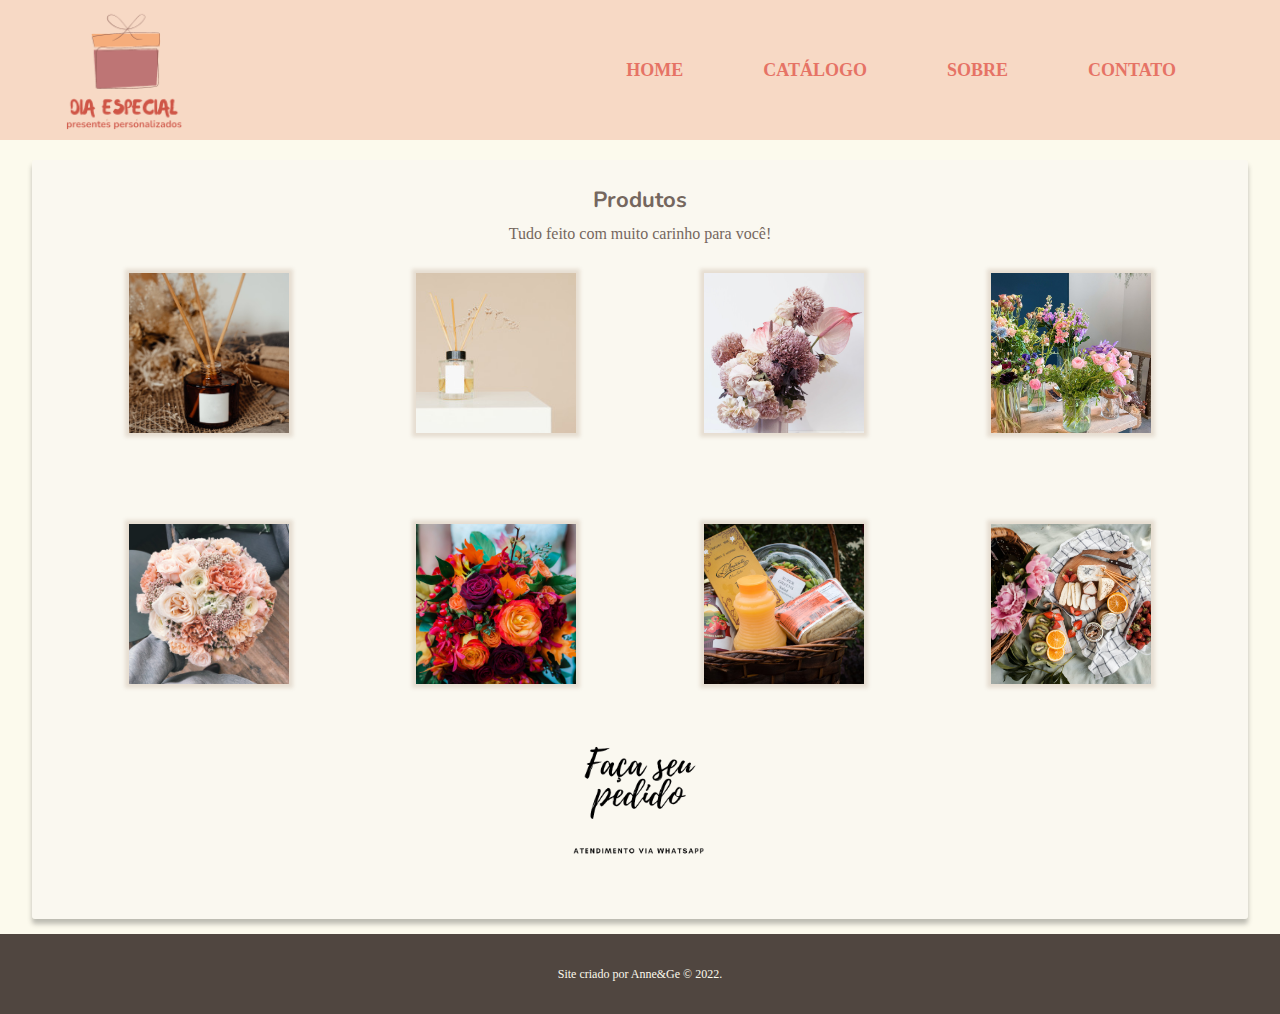
<file: catalago.html>
<!DOCTYPE html>
<html lang="pt-br">

<head>
  <meta charset="UTF-8">
  <meta http-equiv="X-UA-Compatible" content="IE=edge">
  <meta name="viewport" content="width=device-width, initial-scale=1.0">
  <link rel="stylesheet" href="lightbox/css/lightbox.min.css">
  <link rel="stylesheet" href="style.css">
  <link rel="shortcut icon" href="imagens/favicon.ico" type="image/x-icon">
  <title>Dia Especial</title>
</head>

<body>
  <header class="limite">
    <h1><a href="index.html"><img src="imagens/dia-especial-sem-fundo.png" alt="Logo Dia especial"></a></h1>
    <nav>
      <a href="index.html">Home</a>
      <a href="catalago.html">Catálogo</a>
      <a href="sobre.html">Sobre</a>
      <a href="contato.html">Contato</a>
    </nav>
  </header>

  <main class="limite">
    <article class="limite">
      <h2>Produtos</h2>
      <p class="catalogo">Tudo feito com muito carinho para você!</p>

      <figure class="imagens">
        <a data-lightbox="galeria" data-title="Aromatizante" href="imagens/aroma01.jpg" class="itens">
          <img src="imagens/aroma01-p.jpg" alt="Aromatizante">
        </a>
        <a data-lightbox="galeria" data-title="Aromatizante" href="imagens/aroma02.jpg" class="itens">
          <img src="imagens/aroma02-p.jpg" alt="Aromatizante">
        </a>
        <a data-lightbox="galeria" data-title="Arranjo" href="imagens/arranjo01.jpg" class="itens">
          <img src="imagens/arranjo01-p.jpg" alt="Arranjo">
        </a>
        <a data-lightbox="galeria" data-title="Arranjo" href="imagens/arranjo03.jpg" class="itens">
          <img src="imagens/arranjo03-p.jpg" alt="Arranjo">
        </a>
        <a data-lightbox="galeria" data-title="Buquê" href="imagens/buque02.jpg" class="itens">
          <img src="imagens/buque02-p.jpg" alt="Buquê">
        </a>
        <a data-lightbox="galeria" data-title="Buquê" href="imagens/buque04.jpg" class="itens">
          <img src="imagens/buque04-p.jpg" alt="Buquê"></a>

        <a data-lightbox="galeria" data-title="Cesta" href="imagens/cesta02.jpg" class="itens">
          <img src="imagens/cesta02-p.jpg" alt="Cesta"></a>

        <a data-lightbox="galeria" data-title="Cesta" href="imagens/cesta03.jpg" class="itens">
          <img src="imagens/cesta03-p.jpg" alt="Cesta">
        </a>
        </a>
      </figure>

    </article>
    <article class="redes">
      <div class="pedido">
        <a aria-label="whatsapp" href="https://wa.me/5511967086965" target="_blank"> <img alt="whatsapp"
            src="imagens/faca-seu-pedido-sem-fundo.png"></a>
      </div>






    </article>
  </main>
  <script src="lightbox/js/lightbox-plus-jquery.min.js"></script>

  <footer class="limite">
    <p>Site criado por Anne&Ge © 2022.</p>
  </footer>
</file>
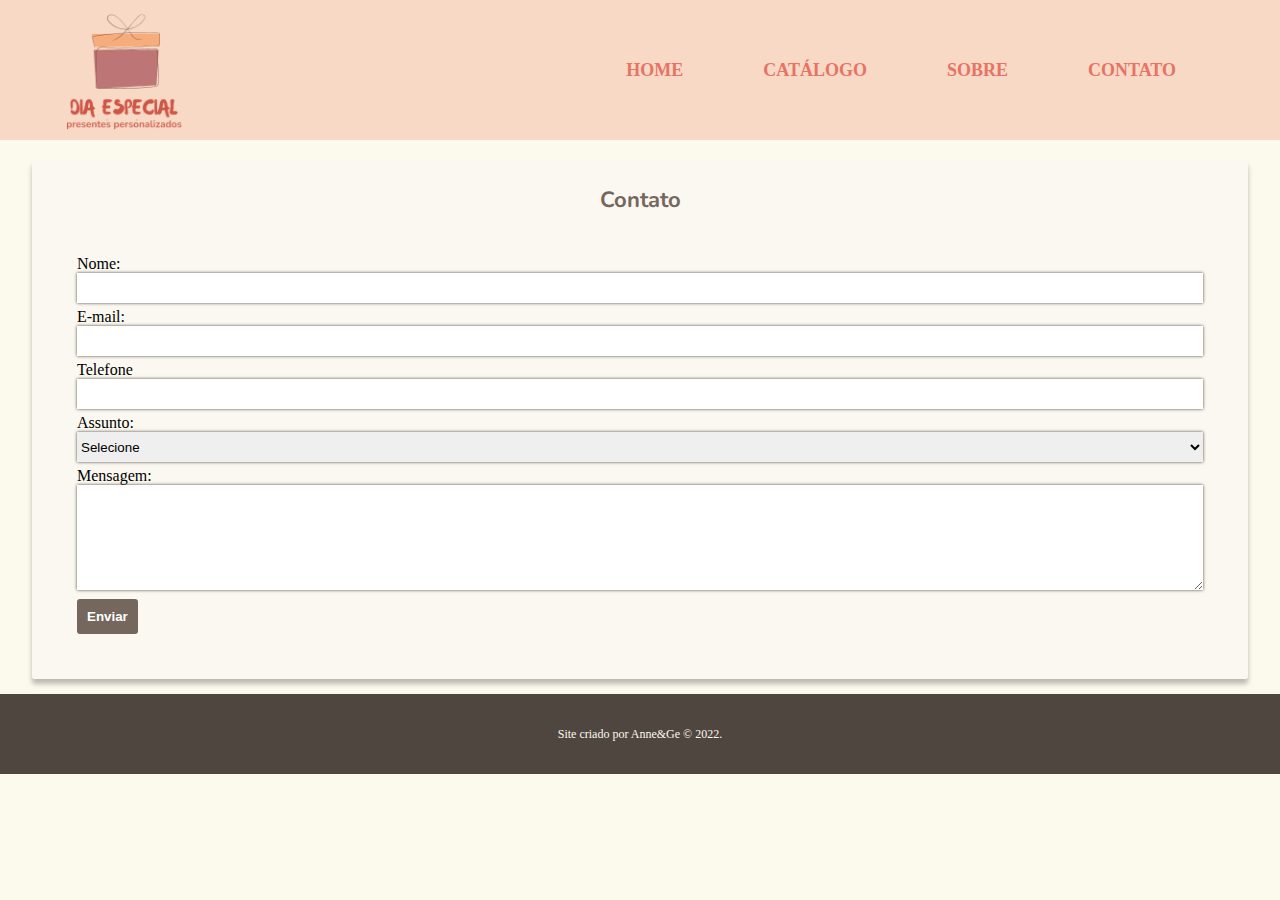
<file: contato.html>
<!DOCTYPE html>
<html lang="pt-br">

<head>
    <meta charset="UTF-8">
    <meta http-equiv="X-UA-Compatible" content="IE=edge">
    <meta name="viewport" content="width=device-width, initial-scale=1.0">
    <link rel="stylesheet" href="style.css">
    <link rel="shortcut icon" href="imagens/favicon.ico" type="image/x-icon">
    <title>Dia Especial</title>
</head>

<body>
    <header class="limite">
        <h1><a href="index.html"><img src="imagens/dia-especial-sem-fundo.png" alt="Logo Dia Especial"></a></h1>
        <nav>
            <a href="index.html">Home</a>
            <a href="catalago.html">Catálogo</a>
            <a href="sobre.html">Sobre</a>
            <a href="contato.html">Contato</a>
        </nav>
    </header>
    <main class="limite">
        <article class="limite">
            <h2>Contato</h2>
            <form id="my-form" action="https://formspree.io/f/xrgdyjjz" method="post">
                <p>
                    <label for="nome">Nome:</label>
                    <input type="text" name="nome" id="nome" required>
                </p>

             
                <p>
                    <label for="email">E-mail:</label>
                    <input type="email" name="email" id="email" required>
                </p>

                <p>
                    <label for="telefone">Telefone</label>
                    <input type="tel" name="telefone" id="telefone">
                </p>

                <label for="assunto">Assunto:</label>
                <select name="assunto" id="assunto">
                    <option value="">Selecione</option>

                    <option>Dúvidas</option>
                    <option>Reclamações</option>
                    <option>Elogios</option>
                    <option>Outros</option>
                </select>
                


                <p>
                    <label for="mensagem">Mensagem:</label> <br>
                    <textarea name="mensagem" id="mensagem" cols="30" rows="7"></textarea>
                </p>

                <p><button type="submit">Enviar</button></p>

                <p id=my-form-status></p>

            </form>
        </article>


    </main>
    
    
        <footer class="limite">
            <p >Site criado por Anne&Ge © 2022.</p>
        </footer>
    


    <script>
        var form = document.getElementById("my-form");

        async function handleSubmit(event) {
            event.preventDefault();
            var status = document.getElementById("my-form-status");
            var data = new FormData(event.target);
            fetch(event.target.action, {
                method: form.method,
                body: data,
                headers: {
                    'Accept': 'application/json'
                }
            }).then(response => {
                if (response.ok) {
                    status.innerHTML = "Obrigada pelo contato!";
                    form.reset()
                } else {
                    response.json().then(data => {
                        if (Object.hasOwn(data, 'errors')) {
                            status.innerHTML = data["errors"].map(error => error["message"]).join(", ")
                        } else {
                            status.innerHTML = "Opa! Houve um erro no envio do seu formulário"
                        }
                    })
                }
            }).catch(error => {
                status.innerHTML = "Opa! Houve um erro no envio do seu formulário"
            });
        }
        form.addEventListener("submit", handleSubmit)
    </script>




</body>

</html>
</file>
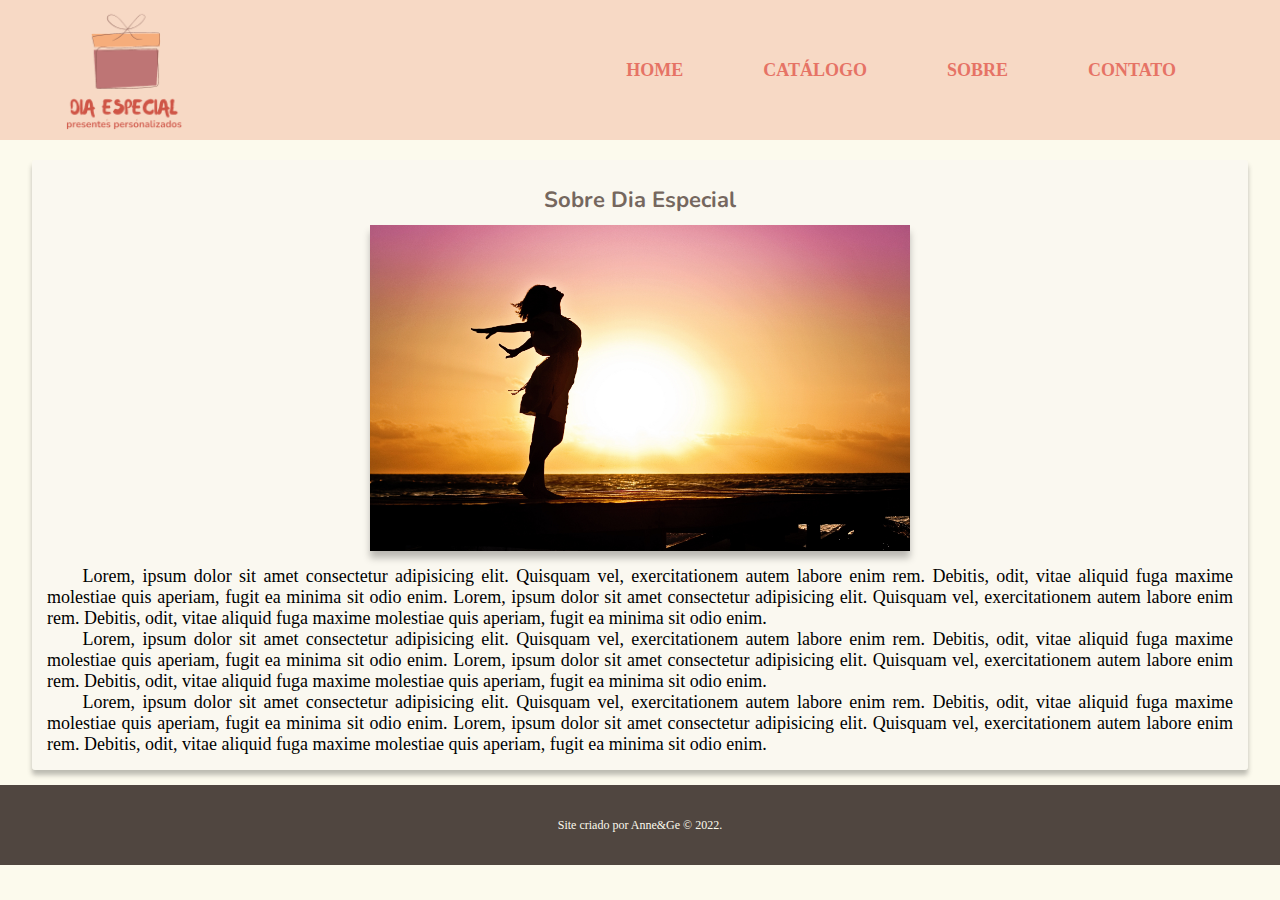
<file: sobre.html>
<!DOCTYPE html>
<html lang="pt-br">
  <head>
    <meta charset="UTF-8" />
    <meta http-equiv="X-UA-Compatible" content="IE=edge" />
    <meta name="viewport" content="width=device-width, initial-scale=1.0" />
    <link rel="stylesheet" href="style.css" />
    <link rel="shortcut icon" href="imagens/favicon.ico" type="image/x-icon" />
    <title>Dia Especial</title>
  </head>

  <body>
    <header class="limite">
      <h1>
        <a href="index.html"
          ><img
            src="imagens/dia-especial-sem-fundo.png"
            alt="Logo Dia Especial"
        /></a>
      </h1>
      <nav>
        <a href="index.html">Home</a>
        <a href="catalago.html">Catálogo</a>
        <a href="sobre.html">Sobre</a>
        <a href="contato.html">Contato</a>
      </nav>
    </header>
    <main class="limite">
      <article class="limite">
        <h2>Sobre Dia Especial</h2>
        <img class="sobre" src="imagens/sobre.jpg" alt="moça no por do sol" />
        <div class="paragrafo" id="limite">
          <p>
            Lorem, ipsum dolor sit amet consectetur adipisicing elit. Quisquam
            vel, exercitationem autem labore enim rem. Debitis, odit, vitae
            aliquid fuga maxime molestiae quis aperiam, fugit ea minima sit odio
            enim. Lorem, ipsum dolor sit amet consectetur adipisicing elit.
            Quisquam vel, exercitationem autem labore enim rem. Debitis, odit,
            vitae aliquid fuga maxime molestiae quis aperiam, fugit ea minima
            sit odio enim.
          </p>
          <p>
            Lorem, ipsum dolor sit amet consectetur adipisicing elit. Quisquam
            vel, exercitationem autem labore enim rem. Debitis, odit, vitae
            aliquid fuga maxime molestiae quis aperiam, fugit ea minima sit odio
            enim. Lorem, ipsum dolor sit amet consectetur adipisicing elit.
            Quisquam vel, exercitationem autem labore enim rem. Debitis, odit,
            vitae aliquid fuga maxime molestiae quis aperiam, fugit ea minima
            sit odio enim.
          </p>
          <p>
            Lorem, ipsum dolor sit amet consectetur adipisicing elit. Quisquam
            vel, exercitationem autem labore enim rem. Debitis, odit, vitae
            aliquid fuga maxime molestiae quis aperiam, fugit ea minima sit odio
            enim. Lorem, ipsum dolor sit amet consectetur adipisicing elit.
            Quisquam vel, exercitationem autem labore enim rem. Debitis, odit,
            vitae aliquid fuga maxime molestiae quis aperiam, fugit ea minima
            sit odio enim.
          </p>
        </div>
      </article>
    </main>
    <footer class="limite">
      <p>Site criado por Anne&Ge © 2022.</p>
    </footer>
  </body>
</html>
</file>
<file: style.css>
@import url('https://fonts.googleapis.com/css2?family=Gafata&family=Nunito:wght@700&display=swap');

* {
  box-sizing: border-box;
}

* {
  margin: 0;
  padding: 0;
}

html {
  scroll-behavior: smooth;
}

img {
  max-width: 100%;
}

body {
  font-family: Georgia, 'Times New Roman', Times, serif;
  background-color: #fcfaed;
}

header {
  height: 180px;
}

a {
  text-decoration: none;
  text-transform: uppercase;
  color: #e67365;
  font-weight: bold;
}

h1 {
  background-color: #f7d9c5;
}

h1 img {
  width: 120px;
  height: 120px;
  display: block;
  margin: 0px auto;
}

nav {
  background-color: #f7d9c5;
  display: flex;
  justify-content: space-evenly;
  align-items: center;
}

nav a {
  font-size: 14px;
  color: #e67365;
  padding: 10px;
  transition: 500ms;
}

nav a:hover,
nav a:focus {
  background-color: #f6ad7b;
  border-radius: 3px;
}

main {
  background-color: rgba(245, 245, 245, 0.322);
  width: 95vw;
  margin: auto;
  margin-bottom: 15px;
  padding: 15px;
  border-radius: 3px;
  box-shadow: 0px 5px 5px rgba(0, 0, 0, 0.253);
}

.destaque {
  background-image: url(imagens/destaque02.jpg);
  height: 220px;
  color: #fcfaed;
  text-align: center;

  background-size: cover;
  background-position: center right;
  background-repeat: no-repeat;

  display: flex;
  justify-content: center;
  align-items: center;
  flex-wrap: wrap;
  align-content: center;
}

.destaque h2 {
  font-size: 24px;
  font-family: 'Gafata', sans-serif;
  text-align: center;
  color: #fcfaed;

  animation-name: aparecer;
  animation-duration: 2s;
}

.destaque p {
  font-size: 20px;
  font-weight: bold;
  font-family: 'Gafata', sans-serif;
  text-align: center;
  color: #fcfaed;

  padding-bottom: 120px;

  animation-name: aparecer;
  animation-duration: 2s;
  animation-delay: 2s;
  animation-fill-mode: backwards;
}

@keyframes aparecer {
  from {
    opacity: 0;
  }
  to {
    opacity: 1;
  }
}

hr {
  color: #e67365;
  margin-top: 20px;
}

h2 {
  margin: 10px;
  text-align: center;
  font-size: 18px;
  font-family: 'Nunito', sans-serif;
  color: #75675e;
}

.redes {
  margin: 10px;
  text-align: center;
}

.whatsapp,
.instagram {
  height: 50px;
  width: 50px;
  display: inline-block;
  margin: 20px;
}

.filme {
  text-align: center;
}

.filme video {
  width: 100%;
  max-width: 650px;
  margin: auto;
}

.catalogo {
  font-size: 16px;
  color: #75675e;
  text-align: center;
  margin: 10px;
}

.imagens {
  display: flex;
  flex-wrap: wrap;
  justify-content: space-evenly;
  gap: 4vw;
  padding: 0 2vw;
}

.itens {
  width: 200px;
  height: 200px;
  margin: 0px;
}

.itens img {
  width: 100%;
  height: 100%;
  object-fit: cover;
}

.imagens img {
  transform: scale(0.8);
  transition: 500ms;
  box-shadow: rgba(100, 48, 5, 0.13) 0 0 5px 5px;
}

.imagens img:hover {
  transform: scale(1);
}

.pedido {
  height: 180px;
  width: 180px;
  margin: auto;
}

.sobre {
  height: 213px;
  width: 320px;
  display: block;
  margin: 0px auto;
  margin-top: 10px;
  margin-bottom: 15px;
  box-shadow: 0px 7px 7px rgba(0, 0, 0, 0.253);
}

.paragrafo {
  text-indent: 3%;
  font-size: 18px;
  text-align: justify;
}

form {
  width: 100%;
  margin: auto;
  padding: 30px;
}

#nome,
#email,
#telefone,
#assunto,
#mensagem {
  width: 100%;
  border: none;
  height: 30px;
  box-shadow: #504640 0 0 3px;
  margin-bottom: 5px;
}

#mensagem {
  height: auto;
}

button {
  border: none;
  background-color: #75675e;
  color: white;
  font-weight: bold;
  padding: 10px;
  border-radius: 3px;
}

button:hover,
button:focus {
  background-color: #e67365;
}

footer {
  height: 80px;
  background-color: #504640;
  color: whitesmoke;
  display: flex;
  justify-content: center;
  align-items: center;
}

footer > p {
  text-align: center;
  font-size: 12px;
  color: #fcfaed;
}

@media screen and (min-width: 800px) {
  nav a {
    font-size: 18px;
  }

  .destaque {
    height: 400px;
  }

  .destaque h2 {
    font-size: 52px;
  }

  .destaque p {
    font-size: 32px;
    margin-bottom: 120px;
  }

  h2 {
    font-size: 22px;
  }

  .trabalho img {
    display: inline-block;

    height: 280px;
    width: 248px;
    margin: 20px;
  }

  .trabalho figure {
    text-align: center;
  }
}

@media screen and (min-width: 1000px) {
  header {
    display: flex;
    justify-content: space-between;
    align-items: center;
    height: 140px;
    background-color: #f7d9c5;
  }

  h1 img {
    width: 120px;
    height: 120px;
    margin: 10px 0px 10px 5vw;
  }

  nav {
    margin-right: 5vw;
  }

  nav a {
    font-size: 18px;
    padding: 10px;
    margin: 30px;
  }

  main {
    margin-top: 20px;
  }

  .trabalho img {
    display: inline-block;

    height: 450px;
    width: 390px;
  }

  .trabalho figure {
    text-align: center;
  }

  .sobre {
    height: 326px;
    width: 540px;
  }
}

@media screen and (min-width: 1300px) {
  .destaque {
    height: 500px;
  }

  .destaque h2 {
    font-size: 56px;
  }

  .destaque p {
    font-size: 38px;
    margin-bottom: 100px;
  }

  h2 {
    font-size: 32px;
  }

  .trabalho img {
    height: 550px;
    width: 490px;
  }

  .itens {
    width: 280px;
    height: 280px;
  }

  .sobre {
    height: 326px;
    width: 540px;
  }

  form {
    width: 80%;
  }
}

#limite {
  max-width: 1400px;
  margin: auto;
}

@media screen and (min-width: 1600) {
  .limite {
    max-width: 1600px;
    margin: auto;
  }
}
</file>
